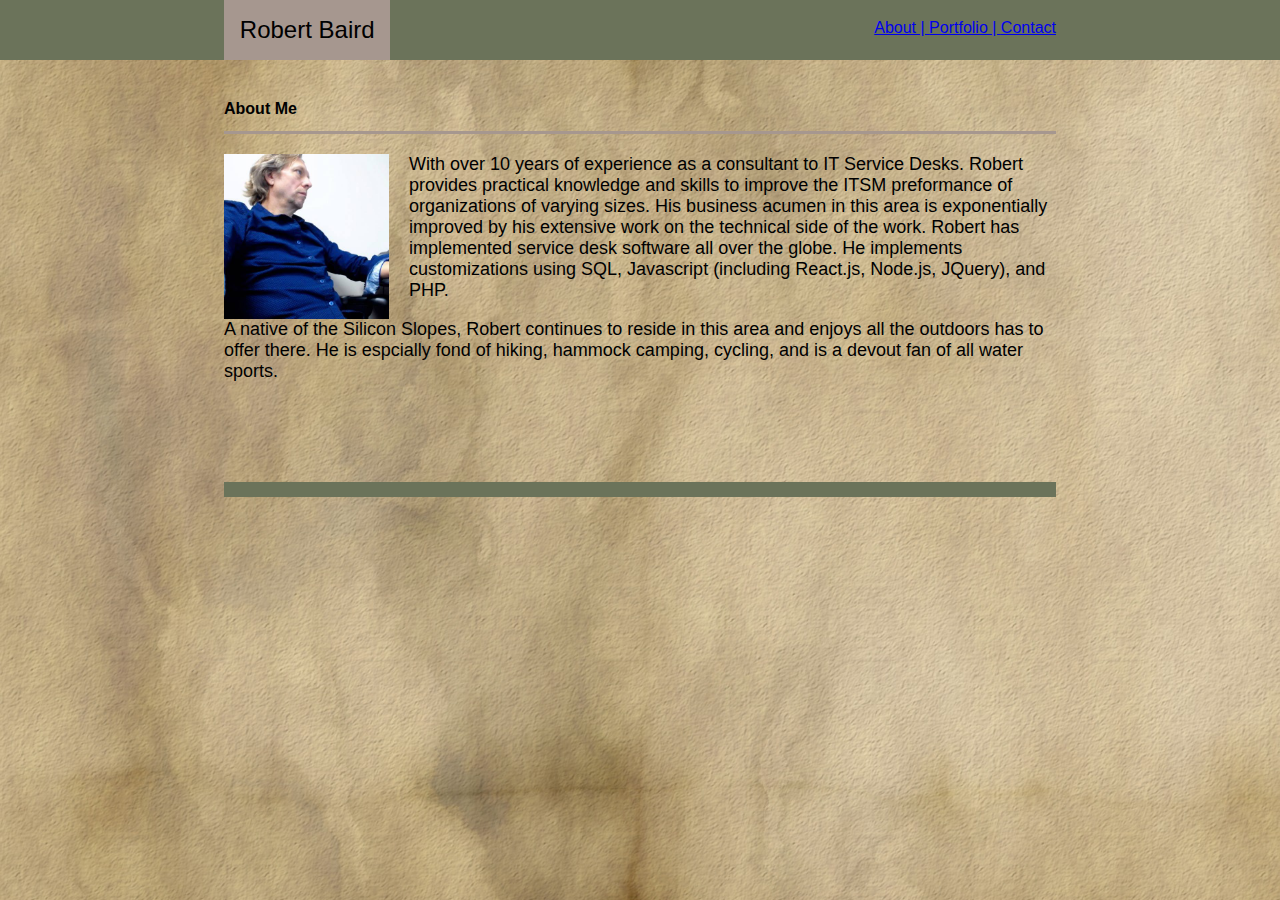
<file: index.html>
<!DOCTYPE html>
<html lang="en">
<head>
    <meta charset="UTF-8">
    <meta name="viewport" content="width=device-width, initial-scale=1.0">
    <meta http-equiv="X-UA-Compatible" content="ie=edge">
    <title>About</title>
    <link rel="stylesheet" href="assets/css/style.css">
</head>
<body>
<div class="divHeadingBackground">
    <div class="divHeading">
        <div class="divHeadingNamebox">
           <h1 id="h1Name">Robert Baird</h1>
        </div>
        <div class="linkList">
            <ul>
                <li><a href="index.html">About | </a></li>
                <li><a href="portfolio.html">Portfolio | </a></li>
                <li><a href="contact.html">Contact</a></li>
            </ul>
        </div>
    </div>
</div>
<span class="floatClear"></span>

<div class=mainContentContainer>
   
    <h2>About Me</h2>

    <hr>

    <img id="imgMainProfile" src="assets/images/myProfile.jpg" alt="my pretty face here">
    <p>
            With over 10 years of experience as a consultant to IT Service Desks. Robert provides practical knowledge and skills to improve the ITSM preformance of organizations of varying sizes. His business acumen in this area is exponentially improved by his extensive work on the technical side of the work. Robert has implemented service desk software all over the globe. He implements customizations using SQL, Javascript (including React.js, Node.js, JQuery), and PHP. 
    </p> 

    <p>
            
            A native of the Silicon Slopes, Robert continues to reside in this area and enjoys all the outdoors has to offer there. He is espcially fond of hiking, hammock camping, cycling, and is a devout fan of all water sports.
    </p>        

    <span class="floatClear"></span>

    <div class="footerBackground"></div>

</div>
</div>

</body>
</html>
</file>
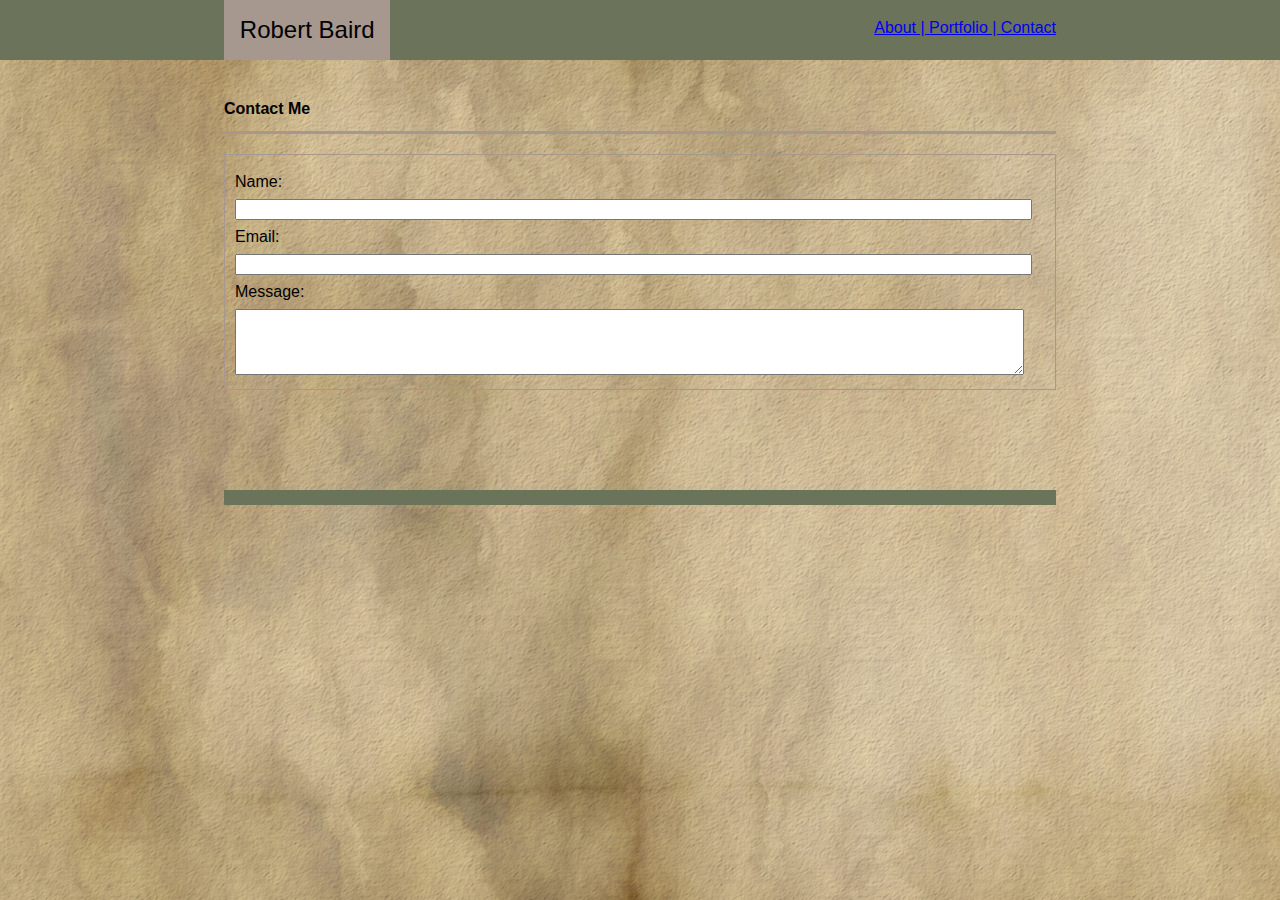
<file: contact.html>
<!DOCTYPE html>
<html lang="en">
<head>
    <meta charset="UTF-8">
    <meta name="viewport" content="width=device-width, initial-scale=1.0">
    <meta http-equiv="X-UA-Compatible" content="ie=edge">
    <title>Contact</title>
    <link rel="stylesheet" href="assets/css/style.css">
</head>
<body>
<div class="divHeadingBackground">
    <div class="divHeading">
        <div class="divHeadingNamebox">
           <h1 id="h1Name">Robert Baird</h1>
        </div>
        <div class="linkList">
            <ul>
                <li><a href="index.html">About | </a></li>
                <li><a href="portfolio.html">Portfolio | </a></li>
                <li><a href="contact.html">Contact</a></li>
            </ul>
        </div>
    </div>
</div>
<span class="floatClear"></span>

<div class=mainContentContainer>

    <h2>Contact Me</h2>

    <hr>

    <div class="formContainer">
        <form action="" id="formContact">
                <span class=formLabel>Name: <br></span>
                <input type="text" class="formTextIn"> <br>
                <span class=formLabel>Email: <br></span>
                <input type="text" class="formTextIn"> <br>
                <span class=formLabel>Message: <br></span> <br>
                <textarea rows="4" cols="20" class="formMultilineIn"> </textarea><br>
        </form>
    </div>

    <div class="footerBackground"></div>


</div>
</file>
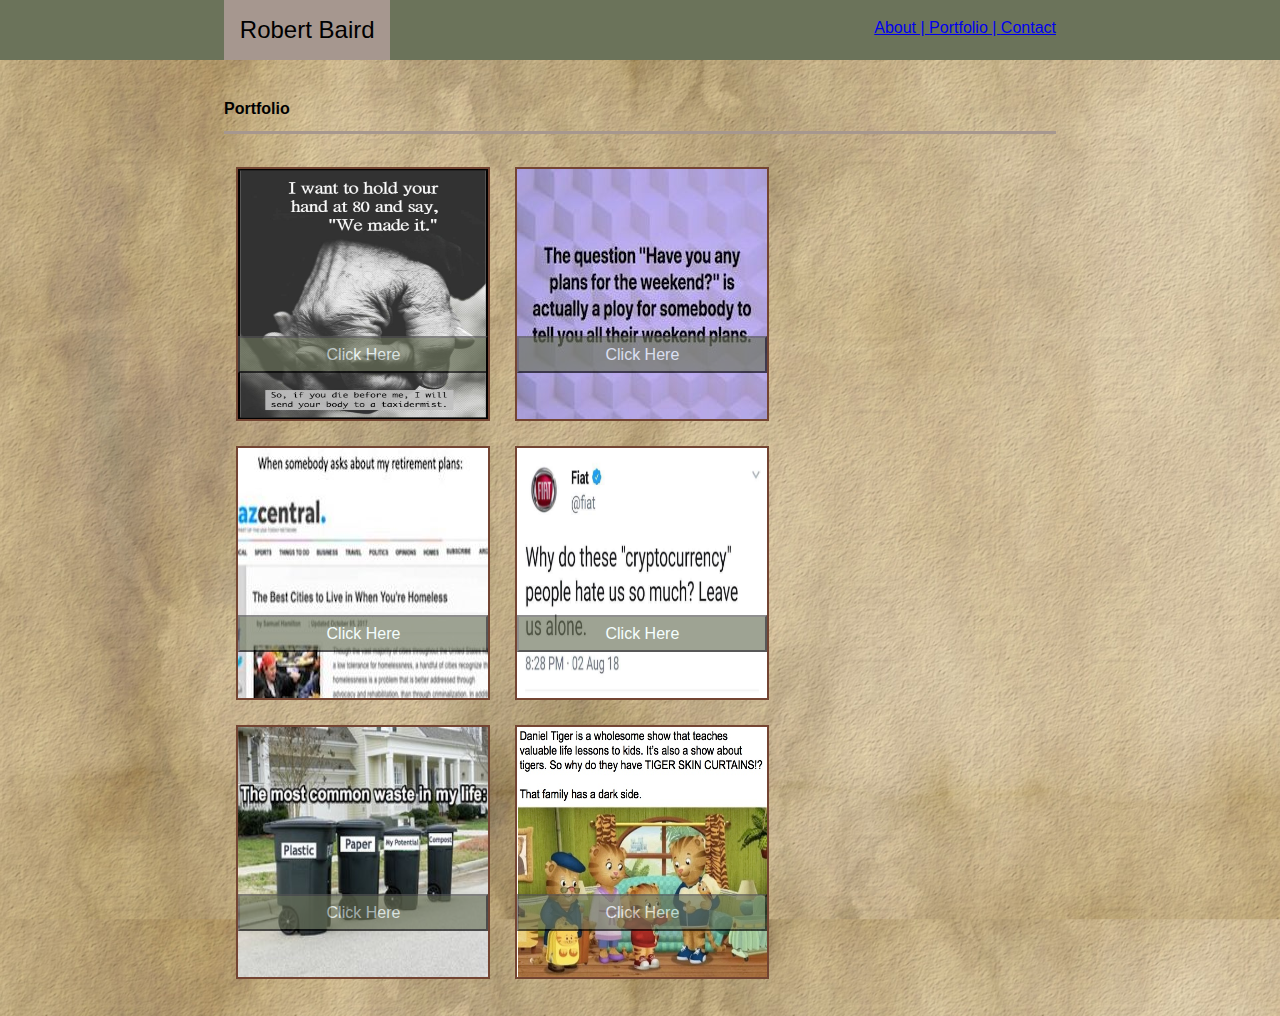
<file: portfolio.html>
<!DOCTYPE html>
<html lang="en">
<head>
    <meta charset="UTF-8">
    <meta name="viewport" content="width=device-width, initial-scale=1.0">
    <meta http-equiv="X-UA-Compatible" content="ie=edge">
    <title>Portfolio</title>
    <link rel="stylesheet" href="assets/css/style.css">
</head>
<body>
<div class="divHeadingBackground">
    <div class="divHeading">
        <div class="divHeadingNamebox">
           <h1 id="h1Name">Robert Baird</h1>
        </div>
        <div class="linkList">
            <ul>
                <li><a href="index.html">About | </a></li>
                <li><a href="portfolio.html">Portfolio | </a></li>
                <li><a href="contact.html">Contact</a></li>
            </ul>
        </div>
    </div>
</div>
<span class="floatClear"></span>

<div class=mainContentContainer>

    <h2>Portfolio</h2>

    <hr>
    
    <div class="galleryImgContainer" id="divGallImg001">
        <img class="galleryImage" src="assets/images/HoldHandAt80.jpg" alt="">
        <button class="galleryButton">Click Here</button>
    </div>

    <div class="galleryImgContainer" id="divGallImg002">
        <img class="galleryImage" src="assets/images/WeekendPlansQuestion.jpeg" alt="">
        <button class="galleryButton">Click Here</button>
    </div>

    <div class="galleryImgContainer" id="divGallImg003">
        <img class="galleryImage" src="assets/images/RetirementPlansHomelsess.jpeg" alt="">
        <button class="galleryButton">Click Here</button>
    </div>

    <div class="galleryImgContainer" id="divGallImg004">
        <img class="galleryImage" src="assets/images/FiatTiredOfBeingHarassed.jpg" alt="">
        <button class="galleryButton">Click Here</button>
    </div>

    <div class="galleryImgContainer" id="divGallImg005">
    <img class="galleryImage" src="assets/images/CommonWasteInMyLife.jpeg" alt="">
        <button class="galleryButton">Click Here</button>
    </div>

    <div class="galleryImgContainer" id="divGallImg006">
        <img class="galleryImage" src="assets/images/DanielTigerFamilyIsDark.jpg" alt="Daniel Tiger">
        <button class="galleryButton">Click Here</button>
    </div>

</div>
</file>
<file: assets/css/style.css>
/*
@import "gallery.css";
*/

body{
    position: absolute;
    width: 100%;
    height: 100%;
    padding: 0;
    margin: 0;
    font-size: 8px;
    font-family: Verdana, Geneva, Tahoma, sans-serif;
    background-image: url(../images/paper-4182513_1920.jpg);
    background-size: cover;

}

h1{
    font-size: 3em;
    font-weight: 200;
    display: inline-block;
}

h2{
    font-size: 2em;
    font-weight: bold;
}

p{
    font-size: 2.25em;
}

form{
    margin-bottom: 10px;
    margin-top: 10px;
}

input{
    margin-top: 8px;
    margin-left: 10px;
    width: 95%
}

hr{
    margin-bottom: 20px;
    height: 3px;
    background-color: #A6978F;
    border-style: none;
}

.mainContentContainer{
    margin: 0px auto;
    width: 65%;
}

.linkList{
    float: right;
    line-height: 5em;
}

.linkList li{
    font-size: 2em;
    display: inline;
    list-style-type: none;
}

.linkList a:visited{
    color: #26201D;
}

.floatClear{
    clear: both;
}

.footerBackground{
    background-color: #6B735A;
    height: 15px;
    margin-top: 100px;
}

.formContainer{
    border-style: solid;
    border-color: #A6978F;
    border-width: 1px;
    font-size: 2em;
}

.formLabel{
    display: inline-block;
    margin-left: 10px;
    margin-top: 8px;
}


.formTextIn{
    width: 95%;
    margin-top: 8px;
    margin-left: 10px;
}

.formMultilineIn{
    margin-top: 8px;
    margin-left: 10px;
    -webkit-box-sizing: border-box;
    -moz-box-sizing: border-box;
    box-sizing: border-box;
    width: 95%
}

.divHeadingBackground{
    margin: 0;
    width: 100%;
    background-color: #6B735A;
    margin-bottom: 40px;
}

.divHeading{
    margin: 0px auto;
    width: 65%;
}

.divHeadingNamebox{
    display: inline-block;
    background-color: #A6978F;
    width: 20%;
    text-align: center;
}

.galleryImgContainer{
    height: 250px;
    width: 250px;
    /* min-width: 300px; */
    /* min-height: 300px; */
    margin: 1.5%;
    border-style: solid;
    border-width: 2px;
    border-color: #734432;
    float: left;
}

.galleryImgContainer::after {
    content: "";
    clear: both;
    display: table;
  }

  .galleryImage{
      height: 250px;
      width: 250px;
  }

  .galleryButton{

    position: relative;
    height: 15%;
    width: 100%;
    background-color: #6B735A;
    color: azure;
    font-size: 2em;
    opacity: .65;
    bottom: 85px;
  }

#imgMainProfile{
    height: 165px;
    width: 165px;
    margin-right: 20px;
    float: left;
}

/* Color Theme Swatches in Hex */
.Architecture-1-hex { color: #6B735A; }
.Architecture-2-hex { color: #A6978F; }
.Architecture-3-hex { color: #734432; }
.Architecture-4-hex { color: #26201D; }
.Architecture-5-hex { color: #BF584E; }
</file>
